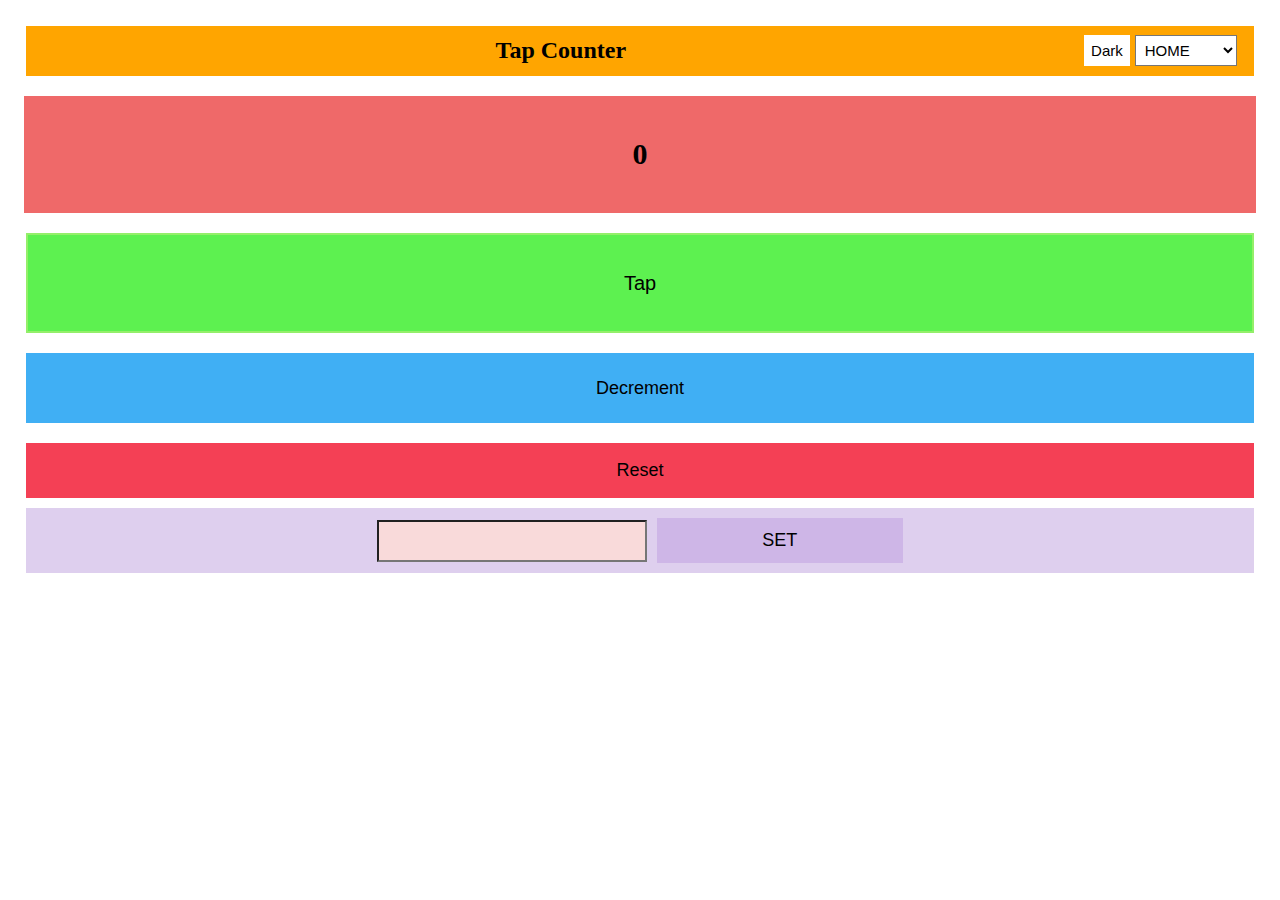
<file: index.html>
<!DOCTYPE html>
<html lang="en">
<head>
    <meta charset="UTF-8">
    <meta name="viewport" content="width=device-width, initial-scale=1.0">
    <title>Tap Counter</title>
    <link rel="stylesheet" href="bg.css">
</head>
<body><div class="mainbox">
    <div class="top">
        <div class="top2">Tap Counter</div>
        <div class="toggle">
            <button id="togglebtn">
                Dark
            </button>
        </div>
        <div class="optn">
            <select id="optionss">
                <option value="home">HOME</option>
                <option value="about">ABOUT</option>
                <option value="contact">CONTACT US</option>
            </select>
        </div>
    </div>

    <div class="box">
        <div id="box1"></div>
        <div id="box2">
            <h4><span id="display">0</span></h4>
        </div>
        <div id="space1"></div>
        <button id="incbtn">Tap</button>
        <div id="space2"></div>
        <button id="decbtn">Decrement</button>
        <div id="space3"></div>
        <button id="reset">Reset</button>
    </div>
<div id="space1"></div>
    
    <div class="yrinput">
        <input type="number" id="textbox"/> <!-- Input box -->
        <button id="set">SET</button> <!-- Button -->
    </div>

</div>
    
    <script src="count.js"></script>
</body>
</html>
</file>
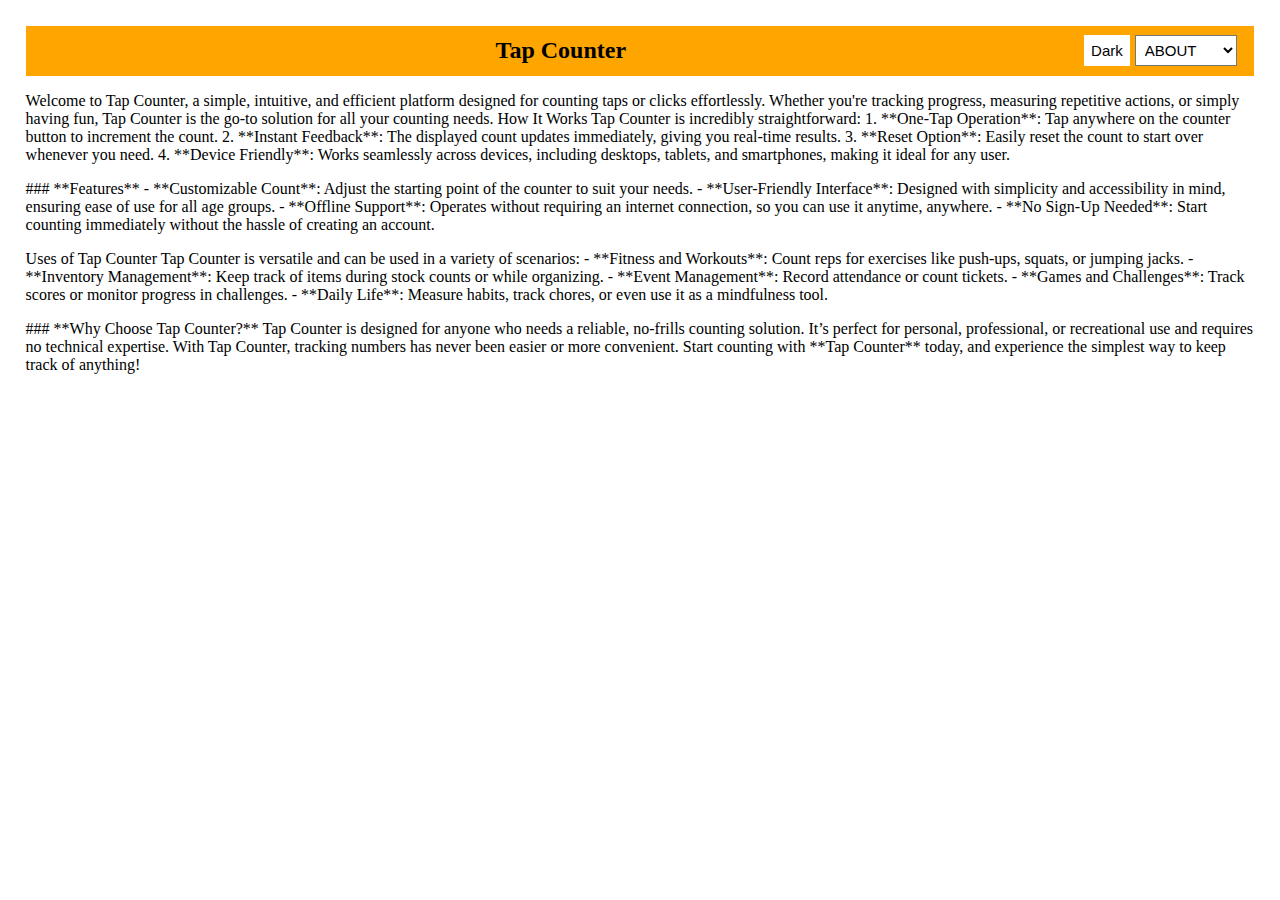
<file: about.html>
<!DOCTYPE html>
<html lang="en">
<head>
    <meta charset="UTF-8">
    <meta name="viewport" content="width=device-width, initial-scale=1.0">
    <title>Tap Counter</title>
    <link rel="stylesheet" href="bg.css">
</head>
<body><div class="mainbox">
    <div class="top">
        <div class="top2">Tap Counter</div>
        <div class="toggle">
            <button id="togglebtn">
                Dark
            </button>
        </div>
        <div class="optn">
            <select id="optionss">
                <option value="home">HOME</option>
                <option value="about">ABOUT</option>
                <option value="contact">CONTACT US</option>
            </select>
        </div>
    </div>

    <div class="para">
<p>    
    Welcome to Tap Counter, a simple, intuitive, and efficient platform designed for counting taps or clicks effortlessly. Whether you're tracking progress, measuring repetitive actions, or simply having fun, Tap Counter is the go-to solution for all your counting needs.
    
    How It Works
    Tap Counter is incredibly straightforward:
    1. **One-Tap Operation**: Tap anywhere on the counter button to increment the count.
    2. **Instant Feedback**: The displayed count updates immediately, giving you real-time results.
    3. **Reset Option**: Easily reset the count to start over whenever you need.
    4. **Device Friendly**: Works seamlessly across devices, including desktops, tablets, and smartphones, making it ideal for any user.
    </p>
    <p>
    ### **Features**
    - **Customizable Count**: Adjust the starting point of the counter to suit your needs.
    - **User-Friendly Interface**: Designed with simplicity and accessibility in mind, ensuring ease of use for all age groups.
    - **Offline Support**: Operates without requiring an internet connection, so you can use it anytime, anywhere.
    - **No Sign-Up Needed**: Start counting immediately without the hassle of creating an account.
    </p>
    <p>Uses of Tap Counter
        Tap Counter is versatile and can be used in a variety of scenarios:
        - **Fitness and Workouts**: Count reps for exercises like push-ups, squats, or jumping jacks.
        - **Inventory Management**: Keep track of items during stock counts or while organizing.
        - **Event Management**: Record attendance or count tickets.
        - **Games and Challenges**: Track scores or monitor progress in challenges.
        - **Daily Life**: Measure habits, track chores, or even use it as a mindfulness tool.</p>
    
    <p>
    ### **Why Choose Tap Counter?**
    Tap Counter is designed for anyone who needs a reliable, no-frills counting solution. It’s perfect for personal, professional, or recreational use and requires no technical expertise. With Tap Counter, tracking numbers has never been easier or more convenient.
    
    Start counting with **Tap Counter** today, and experience the simplest way to keep track of anything!
        </p>
    </div>
</body>
<script src="menu.js"></script>
</html>
</file>
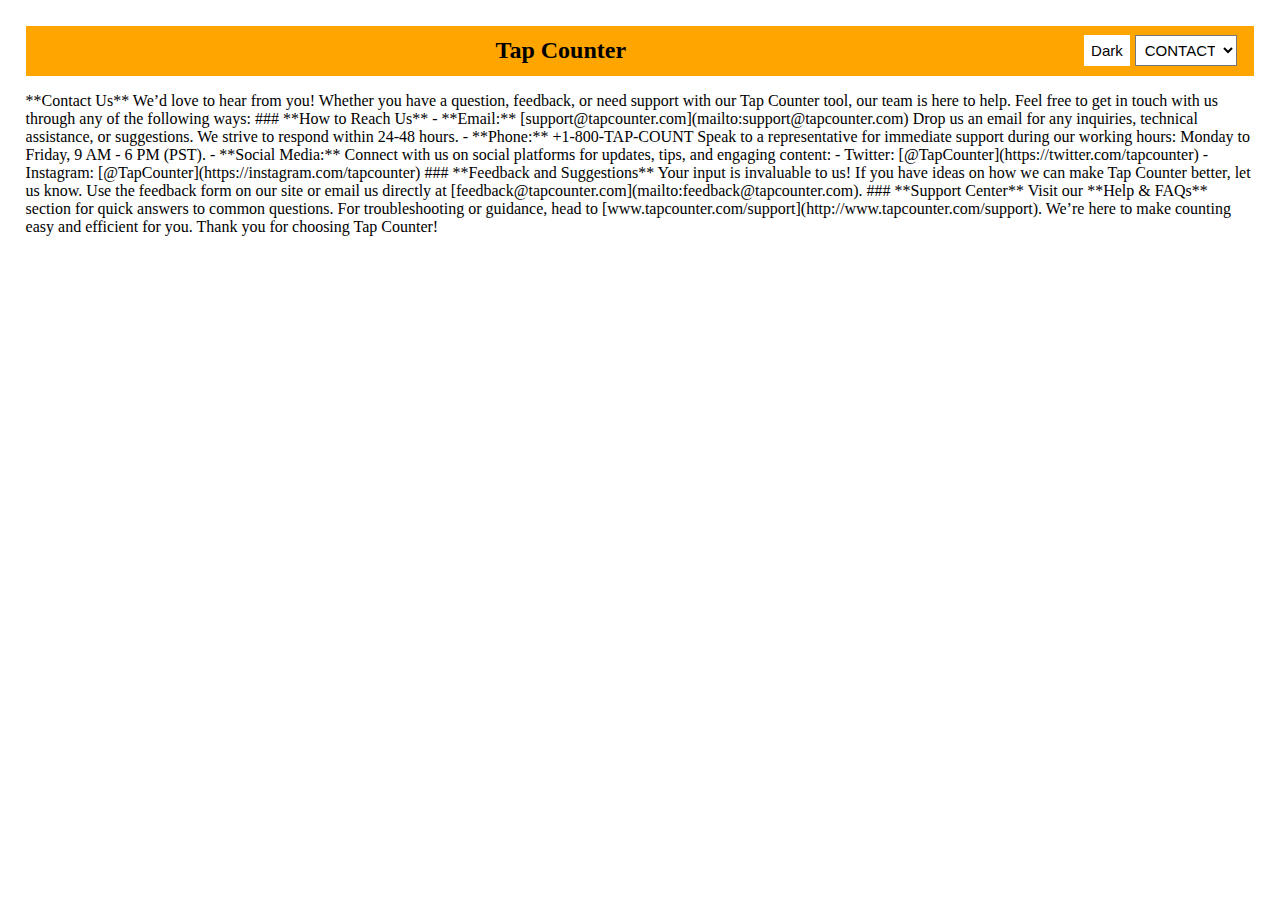
<file: contactus.html>
<!DOCTYPE html>
<html lang="en">
<head>
    <meta charset="UTF-8">
    <meta name="viewport" content="width=device-width, initial-scale=1.0">
    <title>Tap Counter</title>
    <link rel="stylesheet" href="bg.css">
</head>
<body><div class="mainbox">
    <div class="top">
        <div class="top2">Tap Counter</div>
        <div class="toggle">
            <button id="togglebtn">
                Dark
            </button>
        </div>
        <div class="optn">
            <select id="optionss">
                <option value="home">HOME</option>
                <option value="about">ABOUT</option>
                <option value="contact">CONTACT US</option>
            </select>
        </div>
    </div>

    <div class="para">
        <p>
            **Contact Us**
    
    We’d love to hear from you! Whether you have a question, feedback, or need support with our Tap Counter tool, our team is here to help. Feel free to get in touch with us through any of the following ways:
    
    ### **How to Reach Us**  
    - **Email:** [support@tapcounter.com](mailto:support@tapcounter.com)  
      Drop us an email for any inquiries, technical assistance, or suggestions. We strive to respond within 24-48 hours.  
    - **Phone:** +1-800-TAP-COUNT  
      Speak to a representative for immediate support during our working hours: Monday to Friday, 9 AM - 6 PM (PST).  
    - **Social Media:**  
      Connect with us on social platforms for updates, tips, and engaging content:
      - Twitter: [@TapCounter](https://twitter.com/tapcounter)  
      - Instagram: [@TapCounter](https://instagram.com/tapcounter)  
    
    ### **Feedback and Suggestions**  
    Your input is invaluable to us! If you have ideas on how we can make Tap Counter better, let us know. Use the feedback form on our site or email us directly at [feedback@tapcounter.com](mailto:feedback@tapcounter.com).
    
    ### **Support Center**  
    Visit our **Help & FAQs** section for quick answers to common questions. For troubleshooting or guidance, head to [www.tapcounter.com/support](http://www.tapcounter.com/support).
    
    We’re here to make counting easy and efficient for you. Thank you for choosing Tap Counter!
        </p>
    </div>
</body>
<script src="menu.js"></script>
</html>
</file>
<file: bg.css>
:root {
    --bg-color: #ffffff;
    --text-color: #000000;
    --button-text-color: #000000;
    --tbutton:rgb(249, 218, 218);
    --top-div:orange;

    --disp-box-colour:rgb(239, 105, 105);

    --yrinput-colour: rgb(222, 207, 238);
    --yrimput-border-colour:rgb(206, 182, 231);
  
    --inc-button-bg-color: rgb(93, 241, 80);
    --inc-button-border-color: rgb(148, 239, 106);
  
    --dec-button-bg-color: rgb(64, 175, 244);
    --dec-button-border-color: rgb(64, 175, 244);
  
    --reset-button-bg-color:  rgb(244, 64, 85);
    --reset-button-border-color:rgb(244, 64, 85);
  }
  
  .dark-mode {
    --bg-color: #121212;
    --button-text-color: #ffffff;
    --text-color: #ffffff;
    --tbutton:rgba(12, 12, 12, 0.58);
    --top-div:rgb(118, 83, 18);

    --disp-box-colour:rgb(86, 6, 6);

    --yrinput-colour: rgba(222, 207, 238, 0.47);
    --yrimput-border-colour:rgba(206, 182, 231, 0.632);
  
    --inc-button-bg-color: rgb(14, 49, 11);
    --inc-button-border-color: rgb(26, 57, 11);
  
    --dec-button-bg-color: rgb(16, 58, 84);
    --dec-button-border-color: rgb(17, 61, 89);
  
    --reset-button-bg-color:  rgb(87, 12, 21);
    --reset-button-border-color:rgb(72, 12, 19);
  }
body {
    margin: 2%;
    display: flex;
    justify-content: center;
    flex-direction: column;
    align-items: center;
    background-color: var(--bg-color);
    color:var(--text-color) ;
}

.top2 {
    display: flex;
    justify-content: center;
    font-size: 24px;
    font-weight: bold;
    padding: 10px;
    width: 1000%;
    text-align: center;
}


.optn {
    display: flex;
    justify-content: flex-end;
    width: 100%;
    padding: 5px;
    }

.top {
    display: flex;
    justify-content: space-between;
    align-items: center;
    padding: 10px;
    border: 2px solid var(--top-div);
    background-color:var(--top-div);
    color: var( --text-color);
    width: 100%;
    font-size: 20px;
    box-sizing: border-box;
    height: 50px;
}

.box {
    display: flex;
    flex-direction: column;
    align-items: center;
    gap: 10px;
    width: 100%;
    /* max-width: 400px; */
    margin: 10px auto;
}

#box1, #box2 {
    width: 100%;
    text-align: center;
}

#box2 {
    /* padding: 10px; */
    border: 2px solid var(--disp-box-colour);
    background-color: var(--disp-box-colour);
    color: var( --text-color);
    font-size: 30px;
}

button {
    padding: 15px;
    font-size: 18px;
    width: 100%;
    /* max-width: 400px; */
    border: 2px solid transparent;
    cursor: pointer;
    box-sizing: border-box;
}

#incbtn {
    border-color:var(--inc-button-border-color);
    background-color:var(--inc-button-bg-color);
    color: var( --text-color);
    height: 100px;
    font-size: 20px;
}

#decbtn {
    border-color:var(--dec-button-border-color) ;
    background-color: var(--dec-button-bg-color);
    color: var( --text-color);
    height: 70px;
}

#reset {
    border-color: var(--reset-button-border-color);
    background-color:var(--reset-button-bg-color);
    color: var( --text-color);
}

.yrinput {
    display: flex;
    gap: 10px;
    justify-content: center;
    align-items: center;
    flex-wrap: wrap;
    background-color:var(--yrinput-colour);
    color: var( --text-color);
    padding-top: 10px;
    padding-bottom: 10px;
    width: 100%;
    /* max-width: 400px; */
    margin: 0 auto;
}

input[type="number"] {
    width: 20%;
    /* max-width: 200px; */
    padding: 10px;
    font-size: 16px;
    color:  var( --text-color);
    background-color:var(--tbutton);

}

button#set {
    padding: 10px;
    font-size: 18px;
    background-color: var(--yrimput-border-colour);
    color: var( --text-color);
    width: 20%;
}

.mainbox {
    width: 100%;
    /* max-width: 600px; */
    margin: 0 auto;
}

@media (max-width: 1000px) {
    .top {
        flex-direction: column;
        gap: 2%;
        text-align: center;
    }

    .yrinput, .box {
        flex-direction: column;
        width: 100%;
    }

    button {
        font-size: 16px;
        padding: 12px;
    }

    #box2 {
        font-size: 24px;
    }

    input[type="number"] {
        width: 80%;
    }
}
#togglebtn
{
    display: flex;
    justify-content: flex-end;
    width: 100%;
    padding: 5px;   
    font-size: 15px;
    background-color:var(--bg-color) ;
    color: var(--text-color);
}
#optionss
{
    display: flex;
    justify-content: flex-end;
    width: 100%;
    padding: 5px;   
    font-size: 15px;
    background-color:var(--bg-color) ;
    color: var(--text-color);
}
#para
{
    display: flex;
    flex-direction: column;
    align-items:flex-start;
    width: 100%;  
    padding: 5px;   
    font-size: 15px;
    background-color:var(--bg-color) ;
    color: var(--text-color);
}
</file>
